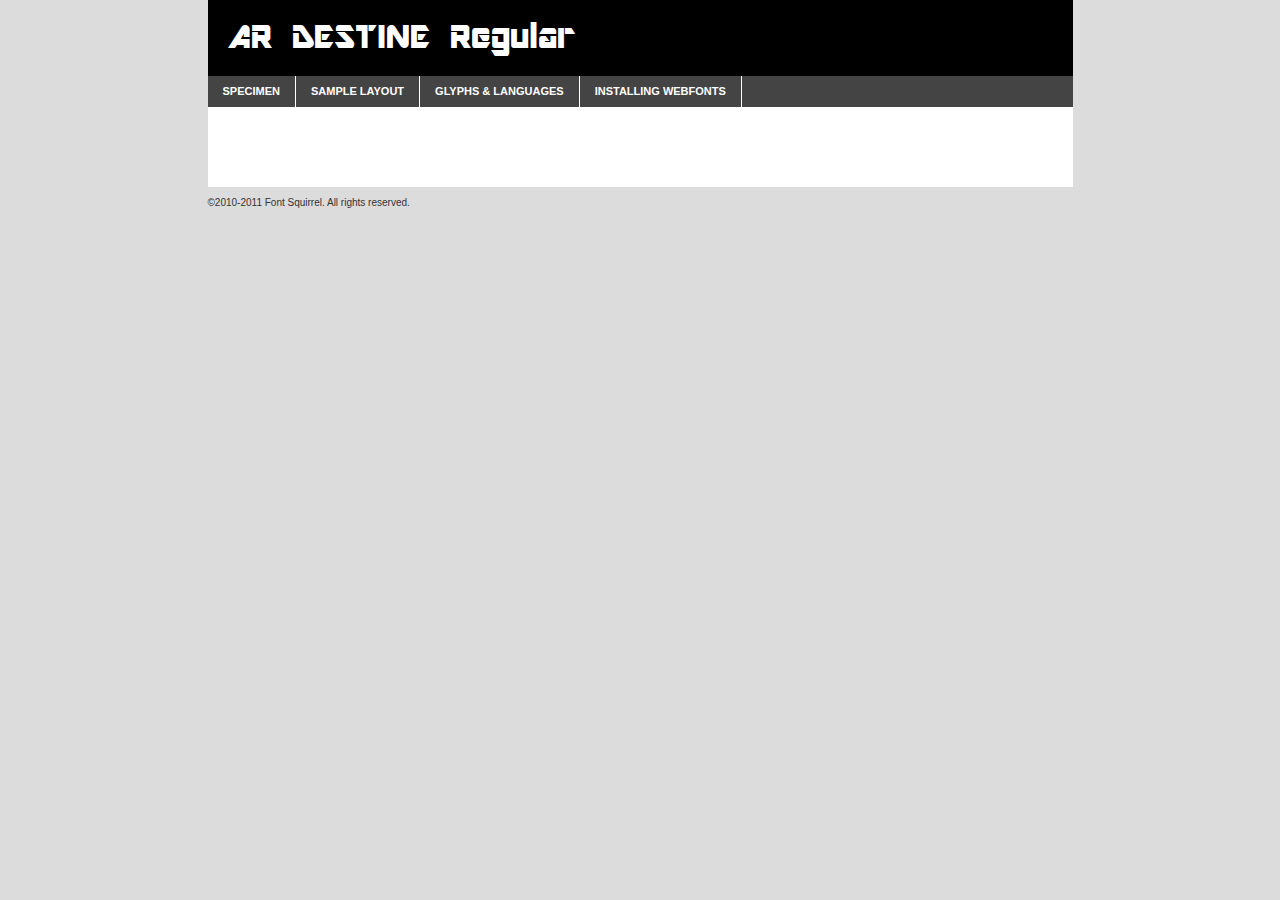
<file: sources/webfontkit-20150426-061615/ardestine-demo.html>
<!DOCTYPE html PUBLIC "-//W3C//DTD XHTML 1.0 Transitional//EN"
	"http://www.w3.org/TR/xhtml1/DTD/xhtml1-transitional.dtd">

<html xmlns="http://www.w3.org/1999/xhtml" xml:lang="en" lang="en">
<head>
	<meta http-equiv="Content-Type" content="text/html; charset=utf-8" />
	<script src="http://ajax.googleapis.com/ajax/libs/jquery/1.7.2/jquery.min.js" type="text/javascript" charset="utf-8"></script>
	<script src="specimen_files/easytabs.js" type="text/javascript" charset="utf-8"></script>
	<link rel="stylesheet" href="specimen_files/specimen_stylesheet.css" type="text/css" charset="utf-8" />
	<link rel="stylesheet" href="stylesheet.css" type="text/css" charset="utf-8" />

	<style type="text/css">
					body{
				font-family: 'ar_destineregular';
							}
		</style>

	<title>AR DESTINE Regular Specimen</title>
	
	
	<script type="text/javascript" charset="utf-8">
		$(document).ready(function() {
			$('#container').easyTabs({defaultContent:1});
		});
	</script>
</head>

<body>
<div id="container">
	<div id="header">
		AR DESTINE Regular	</div>
	<ul class="tabs">
		<li><a href="#specimen">Specimen</a></li>
		<li><a href="#layout">Sample Layout</a></li>
				<li><a href="#glyphs">Glyphs &amp; Languages</a></li>
		<li><a href="#installing">Installing Webfonts</a></li>
		
	</ul>
	
	<div id="main_content">

		
			<div id="specimen">
		
				<div class="section">
					<div class="grid12 firstcol">
						<div class="huge">AaBb</div>
					</div>
				</div>
		
				<div class="section">
					<div class="glyph_range">A&#x200B;B&#x200b;C&#x200b;D&#x200b;E&#x200b;F&#x200b;G&#x200b;H&#x200b;I&#x200b;J&#x200b;K&#x200b;L&#x200b;M&#x200b;N&#x200b;O&#x200b;P&#x200b;Q&#x200b;R&#x200b;S&#x200b;T&#x200b;U&#x200b;V&#x200b;W&#x200b;X&#x200b;Y&#x200b;Z&#x200b;a&#x200b;b&#x200b;c&#x200b;d&#x200b;e&#x200b;f&#x200b;g&#x200b;h&#x200b;i&#x200b;j&#x200b;k&#x200b;l&#x200b;m&#x200b;n&#x200b;o&#x200b;p&#x200b;q&#x200b;r&#x200b;s&#x200b;t&#x200b;u&#x200b;v&#x200b;w&#x200b;x&#x200b;y&#x200b;z&#x200b;1&#x200b;2&#x200b;3&#x200b;4&#x200b;5&#x200b;6&#x200b;7&#x200b;8&#x200b;9&#x200b;0&#x200b;&amp;&#x200b;.&#x200b;,&#x200b;?&#x200b;!&#x200b;&#64;&#x200b;(&#x200b;)&#x200b;#&#x200b;$&#x200b;%&#x200b;*&#x200b;+&#x200b;-&#x200b;=&#x200b;:&#x200b;;</div>
				</div>
				<div class="section">
					<div class="grid12 firstcol">
						<table class="sample_table">
							<tr><td>10</td><td class="size10">abcdefghijklmnopqrstuvwxyzABCDEFGHIJKLMNOPQRSTUVWXYZ0123456789abcdefghijklmnopqrstuvwxyzABCDEFGHIJKLMNOPQRSTUVWXYZ0123456789abcdefghijklmnopqrstuvwxyzABCDEFGHIJKLMNOPQRSTUVWXYZ</td></tr>
							<tr><td>11</td><td class="size11">abcdefghijklmnopqrstuvwxyzABCDEFGHIJKLMNOPQRSTUVWXYZ0123456789abcdefghijklmnopqrstuvwxyzABCDEFGHIJKLMNOPQRSTUVWXYZ0123456789abcdefghijklmnopqrstuvwxyzABCDEFGHIJKLMNOPQRSTUVWXYZ</td></tr>
							<tr><td>12</td><td class="size12">abcdefghijklmnopqrstuvwxyzABCDEFGHIJKLMNOPQRSTUVWXYZ0123456789abcdefghijklmnopqrstuvwxyzABCDEFGHIJKLMNOPQRSTUVWXYZ0123456789abcdefghijklmnopqrstuvwxyzABCDEFGHIJKLMNOPQRSTUVWXYZ</td></tr>
							<tr><td>13</td><td class="size13">abcdefghijklmnopqrstuvwxyzABCDEFGHIJKLMNOPQRSTUVWXYZ0123456789abcdefghijklmnopqrstuvwxyzABCDEFGHIJKLMNOPQRSTUVWXYZ0123456789abcdefghijklmnopqrstuvwxyzABCDEFGHIJKLMNOPQRSTUVWXYZ</td></tr>
							<tr><td>14</td><td class="size14">abcdefghijklmnopqrstuvwxyzABCDEFGHIJKLMNOPQRSTUVWXYZ0123456789abcdefghijklmnopqrstuvwxyzABCDEFGHIJKLMNOPQRSTUVWXYZ0123456789abcdefghijklmnopqrstuvwxyzABCDEFGHIJKLMNOPQRSTUVWXYZ</td></tr>
							<tr><td>16</td><td class="size16">abcdefghijklmnopqrstuvwxyzABCDEFGHIJKLMNOPQRSTUVWXYZ0123456789abcdefghijklmnopqrstuvwxyzABCDEFGHIJKLMNOPQRSTUVWXYZ</td></tr>
							<tr><td>18</td><td class="size18">abcdefghijklmnopqrstuvwxyzABCDEFGHIJKLMNOPQRSTUVWXYZ0123456789abcdefghijklmnopqrstuvwxyzABCDEFGHIJKLMNOPQRSTUVWXYZ</td></tr>
							<tr><td>20</td><td class="size20">abcdefghijklmnopqrstuvwxyzABCDEFGHIJKLMNOPQRSTUVWXYZ0123456789abcdefghijklmnopqrstuvwxyzABCDEFGHIJKLMNOPQRSTUVWXYZ</td></tr>
							<tr><td>24</td><td class="size24">abcdefghijklmnopqrstuvwxyzABCDEFGHIJKLMNOPQRSTUVWXYZ0123456789abcdefghijklmnopqrstuvwxyzABCDEFGHIJKLMNOPQRSTUVWXYZ</td></tr>
							<tr><td>30</td><td class="size30">abcdefghijklmnopqrstuvwxyzABCDEFGHIJKLMNOPQRSTUVWXYZ0123456789abcdefghijklmnopqrstuvwxyzABCDEFGHIJKLMNOPQRSTUVWXYZ</td></tr>
							<tr><td>36</td><td class="size36">abcdefghijklmnopqrstuvwxyzABCDEFGHIJKLMNOPQRSTUVWXYZ0123456789abcdefghijklmnopqrstuvwxyzABCDEFGHIJKLMNOPQRSTUVWXYZ</td></tr>
							<tr><td>48</td><td class="size48">abcdefghijklmnopqrstuvwxyzABCDEFGHIJKLMNOPQRSTUVWXYZ0123456789abcdefghijklmnopqrstuvwxyzABCDEFGHIJKLMNOPQRSTUVWXYZ</td></tr>
							<tr><td>60</td><td class="size60">abcdefghijklmnopqrstuvwxyzABCDEFGHIJKLMNOPQRSTUVWXYZ0123456789abcdefghijklmnopqrstuvwxyzABCDEFGHIJKLMNOPQRSTUVWXYZ</td></tr>
							<tr><td>72</td><td class="size72">abcdefghijklmnopqrstuvwxyzABCDEFGHIJKLMNOPQRSTUVWXYZ0123456789abcdefghijklmnopqrstuvwxyzABCDEFGHIJKLMNOPQRSTUVWXYZ</td></tr>
							<tr><td>90</td><td class="size90">abcdefghijklmnopqrstuvwxyzABCDEFGHIJKLMNOPQRSTUVWXYZ0123456789abcdefghijklmnopqrstuvwxyzABCDEFGHIJKLMNOPQRSTUVWXYZ</td></tr>
						</table>
				
					</div>
			
				</div>
		
		
		
								<div class="section" id="bodycomparison">


										<div id="xheight">
				<div class="fontbody">&#x25FC;&#x25FC;&#x25FC;&#x25FC;&#x25FC;&#x25FC;&#x25FC;&#x25FC;&#x25FC;&#x25FC;&#x25FC;&#x25FC;&#x25FC;&#x25FC;&#x25FC;&#x25FC;&#x25FC;&#x25FC;&#x25FC;&#x25FC;&#x25FC;&#x25FC;&#x25FC;&#x25FC;&#x25FC;&#x25FC;&#x25FC;&#x25FC;&#x25FC;&#x25FC;&#x25FC;&#x25FC;&#x25FC;&#x25FC;&#x25FC;&#x25FC;&#x25FC;&#x25FC;&#x25FC;&#x25FC;&#x25FC;&#x25FC;&#x25FC;&#x25FC;&#x25FC;&#x25FC;&#x25FC;&#x25FC;&#x25FC;&#x25FC;&#x25FC;&#x25FC;&#x25FC;&#x25FC;&#x25FC;&#x25FC;&#x25FC;&#x25FC;&#x25FC;&#x25FC;&#x25FC;&#x25FC;&#x25FC;&#x25FC;&#x25FC;&#x25FC;&#x25FC;&#x25FC;&#x25FC;&#x25FC;&#x25FC;&#x25FC;&#x25FC;&#x25FC;&#x25FC;&#x25FC;&#x25FC;&#x25FC;&#x25FC;&#x25FC;&#x25FC;&#x25FC;&#x25FC;&#x25FC;&#x25FC;&#x25FC;&#x25FC;&#x25FC;&#x25FC;&#x25FC;&#x25FC;&#x25FC;&#x25FC;&#x25FC;&#x25FC;&#x25FC;&#x25FC;&#x25FC;&#x25FC;body</div><div class="arialbody">body</div><div class="verdanabody">body</div><div class="georgiabody">body</div></div>
										<div class="fontbody" style="z-index:1">
											body<span>AR DESTINE Regular</span>
										</div>
										<div class="arialbody" style="z-index:1">
											body<span>Arial</span>
										</div>
										<div class="verdanabody" style="z-index:1">
											body<span>Verdana</span>
										</div>
										<div class="georgiabody" style="z-index:1">
											body<span>Georgia</span>
										</div>



								</div>
		
		
				<div class="section psample psample_row1" id="">
					
					<div class="grid2 firstcol">
						<p class="size10"><span>10.</span>Aenean lacinia bibendum nulla sed consectetur. Fusce dapibus, tellus ac cursus commodo, tortor mauris condimentum nibh, ut fermentum massa justo sit amet risus. Nullam id dolor id nibh ultricies vehicula ut id elit. Cum sociis natoque penatibus et magnis dis parturient montes, nascetur ridiculus mus. Nulla vitae elit libero, a pharetra augue.</p>
			
					</div>
					<div class="grid3">
						<p class="size11"><span>11.</span>Aenean lacinia bibendum nulla sed consectetur. Fusce dapibus, tellus ac cursus commodo, tortor mauris condimentum nibh, ut fermentum massa justo sit amet risus. Nullam id dolor id nibh ultricies vehicula ut id elit. Cum sociis natoque penatibus et magnis dis parturient montes, nascetur ridiculus mus. Nulla vitae elit libero, a pharetra augue.</p>
			
					</div>
					<div class="grid3">
						<p class="size12"><span>12.</span>Aenean lacinia bibendum nulla sed consectetur. Fusce dapibus, tellus ac cursus commodo, tortor mauris condimentum nibh, ut fermentum massa justo sit amet risus. Nullam id dolor id nibh ultricies vehicula ut id elit. Cum sociis natoque penatibus et magnis dis parturient montes, nascetur ridiculus mus. Nulla vitae elit libero, a pharetra augue.</p>
			
					</div>
					<div class="grid4">
						<p class="size13"><span>13.</span>Aenean lacinia bibendum nulla sed consectetur. Fusce dapibus, tellus ac cursus commodo, tortor mauris condimentum nibh, ut fermentum massa justo sit amet risus. Nullam id dolor id nibh ultricies vehicula ut id elit. Cum sociis natoque penatibus et magnis dis parturient montes, nascetur ridiculus mus. Nulla vitae elit libero, a pharetra augue.</p>
			
					</div>
					<div class="white_blend"></div>
					
				</div>
				<div class="section psample psample_row2" id="">
					<div class="grid3 firstcol">
						<p class="size14"><span>14.</span>Aenean lacinia bibendum nulla sed consectetur. Fusce dapibus, tellus ac cursus commodo, tortor mauris condimentum nibh, ut fermentum massa justo sit amet risus. Nullam id dolor id nibh ultricies vehicula ut id elit. Cum sociis natoque penatibus et magnis dis parturient montes, nascetur ridiculus mus. Nulla vitae elit libero, a pharetra augue.</p>
			
					</div>
					<div class="grid4">
						<p class="size16"><span>16.</span>Aenean lacinia bibendum nulla sed consectetur. Fusce dapibus, tellus ac cursus commodo, tortor mauris condimentum nibh, ut fermentum massa justo sit amet risus. Nullam id dolor id nibh ultricies vehicula ut id elit. Cum sociis natoque penatibus et magnis dis parturient montes, nascetur ridiculus mus. Nulla vitae elit libero, a pharetra augue.</p>
			
					</div>
					<div class="grid5">
						<p class="size18"><span>18.</span>Aenean lacinia bibendum nulla sed consectetur. Fusce dapibus, tellus ac cursus commodo, tortor mauris condimentum nibh, ut fermentum massa justo sit amet risus. Nullam id dolor id nibh ultricies vehicula ut id elit. Cum sociis natoque penatibus et magnis dis parturient montes, nascetur ridiculus mus. Nulla vitae elit libero, a pharetra augue.</p>
			
					</div>

					<div class="white_blend"></div>

				</div>
				
				<div class="section psample psample_row3" id="">
					<div class="grid5 firstcol">
						<p class="size20"><span>20.</span>Aenean lacinia bibendum nulla sed consectetur. Fusce dapibus, tellus ac cursus commodo, tortor mauris condimentum nibh, ut fermentum massa justo sit amet risus. Nullam id dolor id nibh ultricies vehicula ut id elit. Cum sociis natoque penatibus et magnis dis parturient montes, nascetur ridiculus mus. Nulla vitae elit libero, a pharetra augue.</p>
					</div>
					<div class="grid7">
						<p class="size24"><span>24.</span>Aenean lacinia bibendum nulla sed consectetur. Fusce dapibus, tellus ac cursus commodo, tortor mauris condimentum nibh, ut fermentum massa justo sit amet risus. Nullam id dolor id nibh ultricies vehicula ut id elit. Cum sociis natoque penatibus et magnis dis parturient montes, nascetur ridiculus mus. Nulla vitae elit libero, a pharetra augue.</p>
					</div>
					
					<div class="white_blend"></div>
					
				</div>
				
				<div class="section psample psample_row4" id="">
					<div class="grid12 firstcol">
						<p class="size30"><span>30.</span>Aenean lacinia bibendum nulla sed consectetur. Fusce dapibus, tellus ac cursus commodo, tortor mauris condimentum nibh, ut fermentum massa justo sit amet risus. Nullam id dolor id nibh ultricies vehicula ut id elit. Cum sociis natoque penatibus et magnis dis parturient montes, nascetur ridiculus mus. Nulla vitae elit libero, a pharetra augue.</p>
					</div>
					<div class="white_blend"></div>
					
				</div>
				
				
				
				<div class="section psample psample_row1 fullreverse">
					<div class="grid2 firstcol">
						<p class="size10"><span>10.</span>Aenean lacinia bibendum nulla sed consectetur. Fusce dapibus, tellus ac cursus commodo, tortor mauris condimentum nibh, ut fermentum massa justo sit amet risus. Nullam id dolor id nibh ultricies vehicula ut id elit. Cum sociis natoque penatibus et magnis dis parturient montes, nascetur ridiculus mus. Nulla vitae elit libero, a pharetra augue.</p>
			
					</div>
					<div class="grid3">
						<p class="size11"><span>11.</span>Aenean lacinia bibendum nulla sed consectetur. Fusce dapibus, tellus ac cursus commodo, tortor mauris condimentum nibh, ut fermentum massa justo sit amet risus. Nullam id dolor id nibh ultricies vehicula ut id elit. Cum sociis natoque penatibus et magnis dis parturient montes, nascetur ridiculus mus. Nulla vitae elit libero, a pharetra augue.</p>
			
					</div>
					<div class="grid3">
						<p class="size12"><span>12.</span>Aenean lacinia bibendum nulla sed consectetur. Fusce dapibus, tellus ac cursus commodo, tortor mauris condimentum nibh, ut fermentum massa justo sit amet risus. Nullam id dolor id nibh ultricies vehicula ut id elit. Cum sociis natoque penatibus et magnis dis parturient montes, nascetur ridiculus mus. Nulla vitae elit libero, a pharetra augue.</p>
			
					</div>
					<div class="grid4">
						<p class="size13"><span>13.</span>Aenean lacinia bibendum nulla sed consectetur. Fusce dapibus, tellus ac cursus commodo, tortor mauris condimentum nibh, ut fermentum massa justo sit amet risus. Nullam id dolor id nibh ultricies vehicula ut id elit. Cum sociis natoque penatibus et magnis dis parturient montes, nascetur ridiculus mus. Nulla vitae elit libero, a pharetra augue.</p>
			
					</div>
					<div class="black_blend"></div>
					
				</div>
				
				<div class="section psample psample_row2 fullreverse">
					<div class="grid3 firstcol">
						<p class="size14"><span>14.</span>Aenean lacinia bibendum nulla sed consectetur. Fusce dapibus, tellus ac cursus commodo, tortor mauris condimentum nibh, ut fermentum massa justo sit amet risus. Nullam id dolor id nibh ultricies vehicula ut id elit. Cum sociis natoque penatibus et magnis dis parturient montes, nascetur ridiculus mus. Nulla vitae elit libero, a pharetra augue.</p>
			
					</div>
					<div class="grid4">
						<p class="size16"><span>16.</span>Aenean lacinia bibendum nulla sed consectetur. Fusce dapibus, tellus ac cursus commodo, tortor mauris condimentum nibh, ut fermentum massa justo sit amet risus. Nullam id dolor id nibh ultricies vehicula ut id elit. Cum sociis natoque penatibus et magnis dis parturient montes, nascetur ridiculus mus. Nulla vitae elit libero, a pharetra augue.</p>
			
					</div>
					<div class="grid5">
						<p class="size18"><span>18.</span>Aenean lacinia bibendum nulla sed consectetur. Fusce dapibus, tellus ac cursus commodo, tortor mauris condimentum nibh, ut fermentum massa justo sit amet risus. Nullam id dolor id nibh ultricies vehicula ut id elit. Cum sociis natoque penatibus et magnis dis parturient montes, nascetur ridiculus mus. Nulla vitae elit libero, a pharetra augue.</p>
			
					</div>
					<div class="black_blend"></div>

				</div>
				
				<div class="section psample fullreverse psample_row3" id="">
					<div class="grid5 firstcol">
						<p class="size20"><span>20.</span>Aenean lacinia bibendum nulla sed consectetur. Fusce dapibus, tellus ac cursus commodo, tortor mauris condimentum nibh, ut fermentum massa justo sit amet risus. Nullam id dolor id nibh ultricies vehicula ut id elit. Cum sociis natoque penatibus et magnis dis parturient montes, nascetur ridiculus mus. Nulla vitae elit libero, a pharetra augue.</p>
					</div>
					<div class="grid7">
						<p class="size24"><span>24.</span>Aenean lacinia bibendum nulla sed consectetur. Fusce dapibus, tellus ac cursus commodo, tortor mauris condimentum nibh, ut fermentum massa justo sit amet risus. Nullam id dolor id nibh ultricies vehicula ut id elit. Cum sociis natoque penatibus et magnis dis parturient montes, nascetur ridiculus mus. Nulla vitae elit libero, a pharetra augue.</p>
					</div>
					
					<div class="black_blend"></div>
					
				</div>
				
				<div class="section psample fullreverse psample_row4" id="" style="border-bottom: 20px #000 solid;">
					<div class="grid12 firstcol">
						<p class="size30"><span>30.</span>Aenean lacinia bibendum nulla sed consectetur. Fusce dapibus, tellus ac cursus commodo, tortor mauris condimentum nibh, ut fermentum massa justo sit amet risus. Nullam id dolor id nibh ultricies vehicula ut id elit. Cum sociis natoque penatibus et magnis dis parturient montes, nascetur ridiculus mus. Nulla vitae elit libero, a pharetra augue.</p>
					</div>
					<div class="black_blend"></div>
					
				</div>
				
				
				
				
			</div>
			
			<div id="layout">
				
				<div class="section">
					
					<div class="grid12 firstcol">
						<h1>Lorem Ipsum Dolor</h1>
						<h2>Etiam porta sem malesuada magna mollis euismod</h2>
						
						<p class="byline">By <a href="#link">Aenean Lacinia</a></p>
					</div>
				</div>
				<div class="section">
					<div class="grid8 firstcol">
						<p class="large">Donec sed odio dui. Morbi leo risus, porta ac consectetur ac, vestibulum at eros. Fusce dapibus, tellus ac cursus commodo, tortor mauris condimentum nibh, ut fermentum massa justo sit amet risus. </p>

						
						<h3>Pellentesque ornare sem</h3>

						<p>Maecenas sed diam eget risus varius blandit sit amet non magna. Maecenas faucibus mollis interdum. Donec ullamcorper nulla non metus auctor fringilla. Nullam id dolor id nibh ultricies vehicula ut id elit. Nullam id dolor id nibh ultricies vehicula ut id elit. </p>

						<p>Aenean eu leo quam. Pellentesque ornare sem lacinia quam venenatis vestibulum. Lorem ipsum dolor sit amet, consectetur adipiscing elit. Cum sociis natoque penatibus et magnis dis parturient montes, nascetur ridiculus mus. </p>

						<p>Nulla vitae elit libero, a pharetra augue. Praesent commodo cursus magna, vel scelerisque nisl consectetur et. Aenean lacinia bibendum nulla sed consectetur. </p>

						<p>Nullam quis risus eget urna mollis ornare vel eu leo. Nullam quis risus eget urna mollis ornare vel eu leo. Maecenas sed diam eget risus varius blandit sit amet non magna. Donec ullamcorper nulla non metus auctor fringilla. </p>

						<h3>Cras mattis consectetur</h3>

						<p>Aenean eu leo quam. Pellentesque ornare sem lacinia quam venenatis vestibulum. Aenean lacinia bibendum nulla sed consectetur. Integer posuere erat a ante venenatis dapibus posuere velit aliquet. Cras mattis consectetur purus sit amet fermentum. </p>

						<p>Nullam id dolor id nibh ultricies vehicula ut id elit. Nullam quis risus eget urna mollis ornare vel eu leo. Cras mattis consectetur purus sit amet fermentum.</p>
					</div>
					
					<div class="grid4 sidebar">
						
						<div class="box reverse">
							<p class="last">Nullam quis risus eget urna mollis ornare vel eu leo. Donec ullamcorper nulla non metus auctor fringilla. Cras mattis consectetur purus sit amet fermentum. Sed posuere consectetur est at lobortis. Lorem ipsum dolor sit amet, consectetur adipiscing elit. </p>
						</div>
						
						<p class="caption">Maecenas sed diam eget risus varius.</p>

						<p>Vestibulum id ligula porta felis euismod semper. Integer posuere erat a ante venenatis dapibus posuere velit aliquet. Vestibulum id ligula porta felis euismod semper. Sed posuere consectetur est at lobortis. Maecenas sed diam eget risus varius blandit sit amet non magna. Fusce dapibus, tellus ac cursus commodo, tortor mauris condimentum nibh, ut fermentum massa justo sit amet risus. </p>

					

						<p>Duis mollis, est non commodo luctus, nisi erat porttitor ligula, eget lacinia odio sem nec elit. Aenean lacinia bibendum nulla sed consectetur. Vivamus sagittis lacus vel augue laoreet rutrum faucibus dolor auctor. Aenean lacinia bibendum nulla sed consectetur. Nullam quis risus eget urna mollis ornare vel eu leo. </p>

						<p>Praesent commodo cursus magna, vel scelerisque nisl consectetur et. Donec ullamcorper nulla non metus auctor fringilla. Maecenas faucibus mollis interdum. Fusce dapibus, tellus ac cursus commodo, tortor mauris condimentum nibh, ut fermentum massa justo sit amet risus. </p>

					</div>
				</div>
				
			</div>


			



		<div id="glyphs">
			<div class="section">
				<div class="grid12 firstcol">
			
				<h1>Language Support</h1>
				<p>The subset of AR DESTINE Regular in this kit supports the following languages:<br />
			
					Albanian, Basque, Breton, Chamorro, Danish, Dutch, English, Faroese, Finnish, French, Frisian, Galician, German, Icelandic, Italian, Malagasy, Norwegian, Portuguese, Spanish, Swedish				</p>
				<h1>Glyph Chart</h1>
				<p>The subset of AR DESTINE Regular in this kit includes all the glyphs listed below. Unicode entities are included above each glyph to help you insert individual characters into your layout.</p>
				<div id="glyph_chart">
			
																				 <div><p>&amp;#32;</p>&#32;</div>
																				 <div><p>&amp;#33;</p>&#33;</div>
																				 <div><p>&amp;#34;</p>&#34;</div>
																				 <div><p>&amp;#35;</p>&#35;</div>
																				 <div><p>&amp;#36;</p>&#36;</div>
																				 <div><p>&amp;#37;</p>&#37;</div>
																				 <div><p>&amp;#38;</p>&#38;</div>
																				 <div><p>&amp;#39;</p>&#39;</div>
																				 <div><p>&amp;#40;</p>&#40;</div>
																				 <div><p>&amp;#41;</p>&#41;</div>
																				 <div><p>&amp;#42;</p>&#42;</div>
																				 <div><p>&amp;#43;</p>&#43;</div>
																				 <div><p>&amp;#44;</p>&#44;</div>
																				 <div><p>&amp;#45;</p>&#45;</div>
																				 <div><p>&amp;#46;</p>&#46;</div>
																				 <div><p>&amp;#47;</p>&#47;</div>
																				 <div><p>&amp;#48;</p>&#48;</div>
																				 <div><p>&amp;#49;</p>&#49;</div>
																				 <div><p>&amp;#50;</p>&#50;</div>
																				 <div><p>&amp;#51;</p>&#51;</div>
																				 <div><p>&amp;#52;</p>&#52;</div>
																				 <div><p>&amp;#53;</p>&#53;</div>
																				 <div><p>&amp;#54;</p>&#54;</div>
																				 <div><p>&amp;#55;</p>&#55;</div>
																				 <div><p>&amp;#56;</p>&#56;</div>
																				 <div><p>&amp;#57;</p>&#57;</div>
																				 <div><p>&amp;#58;</p>&#58;</div>
																				 <div><p>&amp;#59;</p>&#59;</div>
																				 <div><p>&amp;#60;</p>&#60;</div>
																				 <div><p>&amp;#61;</p>&#61;</div>
																				 <div><p>&amp;#62;</p>&#62;</div>
																				 <div><p>&amp;#63;</p>&#63;</div>
																				 <div><p>&amp;#64;</p>&#64;</div>
																				 <div><p>&amp;#65;</p>&#65;</div>
																				 <div><p>&amp;#66;</p>&#66;</div>
																				 <div><p>&amp;#67;</p>&#67;</div>
																				 <div><p>&amp;#68;</p>&#68;</div>
																				 <div><p>&amp;#69;</p>&#69;</div>
																				 <div><p>&amp;#70;</p>&#70;</div>
																				 <div><p>&amp;#71;</p>&#71;</div>
																				 <div><p>&amp;#72;</p>&#72;</div>
																				 <div><p>&amp;#73;</p>&#73;</div>
																				 <div><p>&amp;#74;</p>&#74;</div>
																				 <div><p>&amp;#75;</p>&#75;</div>
																				 <div><p>&amp;#76;</p>&#76;</div>
																				 <div><p>&amp;#77;</p>&#77;</div>
																				 <div><p>&amp;#78;</p>&#78;</div>
																				 <div><p>&amp;#79;</p>&#79;</div>
																				 <div><p>&amp;#80;</p>&#80;</div>
																				 <div><p>&amp;#81;</p>&#81;</div>
																				 <div><p>&amp;#82;</p>&#82;</div>
																				 <div><p>&amp;#83;</p>&#83;</div>
																				 <div><p>&amp;#84;</p>&#84;</div>
																				 <div><p>&amp;#85;</p>&#85;</div>
																				 <div><p>&amp;#86;</p>&#86;</div>
																				 <div><p>&amp;#87;</p>&#87;</div>
																				 <div><p>&amp;#88;</p>&#88;</div>
																				 <div><p>&amp;#89;</p>&#89;</div>
																				 <div><p>&amp;#90;</p>&#90;</div>
																				 <div><p>&amp;#91;</p>&#91;</div>
																				 <div><p>&amp;#92;</p>&#92;</div>
																				 <div><p>&amp;#93;</p>&#93;</div>
																				 <div><p>&amp;#94;</p>&#94;</div>
																				 <div><p>&amp;#95;</p>&#95;</div>
																				 <div><p>&amp;#96;</p>&#96;</div>
																				 <div><p>&amp;#97;</p>&#97;</div>
																				 <div><p>&amp;#98;</p>&#98;</div>
																				 <div><p>&amp;#99;</p>&#99;</div>
																				 <div><p>&amp;#100;</p>&#100;</div>
																				 <div><p>&amp;#101;</p>&#101;</div>
																				 <div><p>&amp;#102;</p>&#102;</div>
																				 <div><p>&amp;#103;</p>&#103;</div>
																				 <div><p>&amp;#104;</p>&#104;</div>
																				 <div><p>&amp;#105;</p>&#105;</div>
																				 <div><p>&amp;#106;</p>&#106;</div>
																				 <div><p>&amp;#107;</p>&#107;</div>
																				 <div><p>&amp;#108;</p>&#108;</div>
																				 <div><p>&amp;#109;</p>&#109;</div>
																				 <div><p>&amp;#110;</p>&#110;</div>
																				 <div><p>&amp;#111;</p>&#111;</div>
																				 <div><p>&amp;#112;</p>&#112;</div>
																				 <div><p>&amp;#113;</p>&#113;</div>
																				 <div><p>&amp;#114;</p>&#114;</div>
																				 <div><p>&amp;#115;</p>&#115;</div>
																				 <div><p>&amp;#116;</p>&#116;</div>
																				 <div><p>&amp;#117;</p>&#117;</div>
																				 <div><p>&amp;#118;</p>&#118;</div>
																				 <div><p>&amp;#119;</p>&#119;</div>
																				 <div><p>&amp;#120;</p>&#120;</div>
																				 <div><p>&amp;#121;</p>&#121;</div>
																				 <div><p>&amp;#122;</p>&#122;</div>
																				 <div><p>&amp;#123;</p>&#123;</div>
																				 <div><p>&amp;#124;</p>&#124;</div>
																				 <div><p>&amp;#125;</p>&#125;</div>
																				 <div><p>&amp;#126;</p>&#126;</div>
																				 <div><p>&amp;#160;</p>&#160;</div>
																				 <div><p>&amp;#161;</p>&#161;</div>
																				 <div><p>&amp;#162;</p>&#162;</div>
																				 <div><p>&amp;#163;</p>&#163;</div>
																				 <div><p>&amp;#164;</p>&#164;</div>
																				 <div><p>&amp;#165;</p>&#165;</div>
																				 <div><p>&amp;#166;</p>&#166;</div>
																				 <div><p>&amp;#167;</p>&#167;</div>
																				 <div><p>&amp;#168;</p>&#168;</div>
																				 <div><p>&amp;#169;</p>&#169;</div>
																				 <div><p>&amp;#170;</p>&#170;</div>
																				 <div><p>&amp;#171;</p>&#171;</div>
																				 <div><p>&amp;#172;</p>&#172;</div>
																				 <div><p>&amp;#173;</p>&#173;</div>
																				 <div><p>&amp;#174;</p>&#174;</div>
																				 <div><p>&amp;#175;</p>&#175;</div>
																				 <div><p>&amp;#176;</p>&#176;</div>
																				 <div><p>&amp;#177;</p>&#177;</div>
																				 <div><p>&amp;#178;</p>&#178;</div>
																				 <div><p>&amp;#179;</p>&#179;</div>
																				 <div><p>&amp;#180;</p>&#180;</div>
																				 <div><p>&amp;#181;</p>&#181;</div>
																				 <div><p>&amp;#182;</p>&#182;</div>
																				 <div><p>&amp;#183;</p>&#183;</div>
																				 <div><p>&amp;#184;</p>&#184;</div>
																				 <div><p>&amp;#185;</p>&#185;</div>
																				 <div><p>&amp;#186;</p>&#186;</div>
																				 <div><p>&amp;#187;</p>&#187;</div>
																				 <div><p>&amp;#188;</p>&#188;</div>
																				 <div><p>&amp;#189;</p>&#189;</div>
																				 <div><p>&amp;#190;</p>&#190;</div>
																				 <div><p>&amp;#191;</p>&#191;</div>
																				 <div><p>&amp;#192;</p>&#192;</div>
																				 <div><p>&amp;#193;</p>&#193;</div>
																				 <div><p>&amp;#194;</p>&#194;</div>
																				 <div><p>&amp;#195;</p>&#195;</div>
																				 <div><p>&amp;#196;</p>&#196;</div>
																				 <div><p>&amp;#197;</p>&#197;</div>
																				 <div><p>&amp;#198;</p>&#198;</div>
																				 <div><p>&amp;#199;</p>&#199;</div>
																				 <div><p>&amp;#200;</p>&#200;</div>
																				 <div><p>&amp;#201;</p>&#201;</div>
																				 <div><p>&amp;#202;</p>&#202;</div>
																				 <div><p>&amp;#203;</p>&#203;</div>
																				 <div><p>&amp;#204;</p>&#204;</div>
																				 <div><p>&amp;#205;</p>&#205;</div>
																				 <div><p>&amp;#206;</p>&#206;</div>
																				 <div><p>&amp;#207;</p>&#207;</div>
																				 <div><p>&amp;#208;</p>&#208;</div>
																				 <div><p>&amp;#209;</p>&#209;</div>
																				 <div><p>&amp;#210;</p>&#210;</div>
																				 <div><p>&amp;#211;</p>&#211;</div>
																				 <div><p>&amp;#212;</p>&#212;</div>
																				 <div><p>&amp;#213;</p>&#213;</div>
																				 <div><p>&amp;#214;</p>&#214;</div>
																				 <div><p>&amp;#215;</p>&#215;</div>
																				 <div><p>&amp;#216;</p>&#216;</div>
																				 <div><p>&amp;#217;</p>&#217;</div>
																				 <div><p>&amp;#218;</p>&#218;</div>
																				 <div><p>&amp;#219;</p>&#219;</div>
																				 <div><p>&amp;#220;</p>&#220;</div>
																				 <div><p>&amp;#221;</p>&#221;</div>
																				 <div><p>&amp;#222;</p>&#222;</div>
																				 <div><p>&amp;#223;</p>&#223;</div>
																				 <div><p>&amp;#224;</p>&#224;</div>
																				 <div><p>&amp;#225;</p>&#225;</div>
																				 <div><p>&amp;#226;</p>&#226;</div>
																				 <div><p>&amp;#227;</p>&#227;</div>
																				 <div><p>&amp;#228;</p>&#228;</div>
																				 <div><p>&amp;#229;</p>&#229;</div>
																				 <div><p>&amp;#230;</p>&#230;</div>
																				 <div><p>&amp;#231;</p>&#231;</div>
																				 <div><p>&amp;#232;</p>&#232;</div>
																				 <div><p>&amp;#233;</p>&#233;</div>
																				 <div><p>&amp;#234;</p>&#234;</div>
																				 <div><p>&amp;#235;</p>&#235;</div>
																				 <div><p>&amp;#236;</p>&#236;</div>
																				 <div><p>&amp;#237;</p>&#237;</div>
																				 <div><p>&amp;#238;</p>&#238;</div>
																				 <div><p>&amp;#239;</p>&#239;</div>
																				 <div><p>&amp;#240;</p>&#240;</div>
																				 <div><p>&amp;#241;</p>&#241;</div>
																				 <div><p>&amp;#242;</p>&#242;</div>
																				 <div><p>&amp;#243;</p>&#243;</div>
																				 <div><p>&amp;#244;</p>&#244;</div>
																				 <div><p>&amp;#245;</p>&#245;</div>
																				 <div><p>&amp;#246;</p>&#246;</div>
																				 <div><p>&amp;#247;</p>&#247;</div>
																				 <div><p>&amp;#248;</p>&#248;</div>
																				 <div><p>&amp;#249;</p>&#249;</div>
																				 <div><p>&amp;#250;</p>&#250;</div>
																				 <div><p>&amp;#251;</p>&#251;</div>
																				 <div><p>&amp;#252;</p>&#252;</div>
																				 <div><p>&amp;#253;</p>&#253;</div>
																				 <div><p>&amp;#254;</p>&#254;</div>
																				 <div><p>&amp;#255;</p>&#255;</div>
																				 <div><p>&amp;#338;</p>&#338;</div>
																				 <div><p>&amp;#339;</p>&#339;</div>
																				 <div><p>&amp;#376;</p>&#376;</div>
																				 <div><p>&amp;#710;</p>&#710;</div>
																				 <div><p>&amp;#732;</p>&#732;</div>
																				 <div><p>&amp;#8192;</p>&#8192;</div>
																				 <div><p>&amp;#8193;</p>&#8193;</div>
																				 <div><p>&amp;#8194;</p>&#8194;</div>
																				 <div><p>&amp;#8195;</p>&#8195;</div>
																				 <div><p>&amp;#8196;</p>&#8196;</div>
																				 <div><p>&amp;#8197;</p>&#8197;</div>
																				 <div><p>&amp;#8198;</p>&#8198;</div>
																				 <div><p>&amp;#8199;</p>&#8199;</div>
																				 <div><p>&amp;#8200;</p>&#8200;</div>
																				 <div><p>&amp;#8201;</p>&#8201;</div>
																				 <div><p>&amp;#8202;</p>&#8202;</div>
																				 <div><p>&amp;#8208;</p>&#8208;</div>
																				 <div><p>&amp;#8209;</p>&#8209;</div>
																				 <div><p>&amp;#8210;</p>&#8210;</div>
																				 <div><p>&amp;#8211;</p>&#8211;</div>
																				 <div><p>&amp;#8212;</p>&#8212;</div>
																				 <div><p>&amp;#8216;</p>&#8216;</div>
																				 <div><p>&amp;#8217;</p>&#8217;</div>
																				 <div><p>&amp;#8218;</p>&#8218;</div>
																				 <div><p>&amp;#8220;</p>&#8220;</div>
																				 <div><p>&amp;#8221;</p>&#8221;</div>
																				 <div><p>&amp;#8222;</p>&#8222;</div>
																				 <div><p>&amp;#8226;</p>&#8226;</div>
																				 <div><p>&amp;#8230;</p>&#8230;</div>
																				 <div><p>&amp;#8239;</p>&#8239;</div>
																				 <div><p>&amp;#8249;</p>&#8249;</div>
																				 <div><p>&amp;#8250;</p>&#8250;</div>
																				 <div><p>&amp;#8287;</p>&#8287;</div>
																				 <div><p>&amp;#8364;</p>&#8364;</div>
																				 <div><p>&amp;#8482;</p>&#8482;</div>
																				 <div><p>&amp;#9724;</p>&#9724;</div>
																																																</div>	
				</div>
		
		
			</div>
		</div>
		
		
		<div id="specs">
			
		</div>
	
		<div id="installing">
			<div class="section">
				<div class="grid7 firstcol">
					<h1>Installing Webfonts</h1>
					
					<p>Webfonts are supported by all major browser platforms but not all in the same way. There are currently four different font formats that must be included in order to target all browsers. This includes TTF, WOFF, EOT and SVG.</p>
					
					<h2>1. Upload your webfonts</h2>
					<p>You must upload your webfont kit to your website. They should be in or near the same directory as your CSS files.</p>
					
					<h2>2. Include the webfont stylesheet</h2>
					<p>A special CSS @font-face declaration helps the various browsers select the appropriate font it needs without causing you a bunch of headaches. Learn more about this syntax by reading the <a href="http://www.fontspring.com/blog/further-hardening-of-the-bulletproof-syntax">Fontspring blog post</a> about it. The code for it is as follows:</p>


<code>
@font-face{ 
	font-family: 'MyWebFont';
	src: url('WebFont.eot');
	src: url('WebFont.eot?#iefix') format('embedded-opentype'),
	     url('WebFont.woff') format('woff'),
	     url('WebFont.ttf') format('truetype'),
	     url('WebFont.svg#webfont') format('svg');
}
</code>

	<p>We've already gone ahead and generated the code for you. All you have to do is link to the stylesheet in your HTML, like this:</p>
	<code>&lt;link rel=&quot;stylesheet&quot; href=&quot;stylesheet.css&quot; type=&quot;text/css&quot; charset=&quot;utf-8&quot; /&gt;</code>

					<h2>3. Modify your own stylesheet</h2>
					<p>To take advantage of your new fonts, you must tell your stylesheet to use them. Look at the original @font-face declaration above and find the property called "font-family." The name linked there will be what you use to reference the font. Prepend that webfont name to the font stack in the "font-family" property, inside the selector you want to change. For example:</p>
<code>p { font-family: 'WebFont', Arial, sans-serif; }</code>

<h2>4. Test</h2>
<p>Getting webfonts to work cross-browser <em>can</em> be tricky. Use the information in the sidebar to help you if you find that fonts aren't loading in a particular browser.</p>
				</div>
				
				<div class="grid5 sidebar">
					<div class="box">
						<h2>Troubleshooting<br />Font-Face Problems</h2>
						<p>Having trouble getting your webfonts to load in your new website? Here are some tips to sort out what might be the problem.</p>

						<h3>Fonts not showing in any browser</h3>

						<p>This sounds like you need to work on the plumbing. You either did not upload the fonts to the correct directory, or you did not link the fonts properly in the CSS. If you've confirmed that all this is correct and you still have a problem, take a look at your .htaccess file and see if requests are getting intercepted.</p>

						<h3>Fonts not loading in iPhone or iPad</h3>

						<p>The most common problem here is that you are serving the fonts from an IIS server. IIS refuses to serve files that have unknown MIME types. If that is the case, you must set the MIME type for SVG to "image/svg+xml" in the server settings. Follow these instructions from Microsoft if you need help.</p>

						<h3>Fonts not loading in Firefox</h3>

						<p>The primary reason for this failure? You are still using a version Firefox older than 3.5. So upgrade already! If that isn't it, then you are very likely serving fonts from a different domain. Firefox requires that all font assets be served from the same domain. Lastly it is possible that you need to add WOFF to your list of MIME types (if you are serving via IIS.)</p>

						<h3>Fonts not loading in IE</h3>

						<p>Are you looking at Internet Explorer on an actual Windows machine or are you cheating by using a service like Adobe BrowserLab? Many of these screenshot services do not render @font-face for IE. Best to test it on a real machine.</p>

						<h3>Fonts not loading in IE9</h3>

						<p>IE9, like Firefox, requires that fonts be served from the same domain as the website. Make sure that is the case.</p>
					</div>
				</div>
			</div>
			
		</div>
	
	</div>
	<div id="footer">
		<p>&copy;2010-2011 Font Squirrel. All rights reserved.</p>
	</div>
</div>
</body>
</html>
</file>
<file: sources/webfontkit-20150426-061615/stylesheet.css>
/* Generated by Font Squirrel (http://www.fontsquirrel.com) on April 26, 2015 */



@font-face {
    font-family: 'ar_destineregular';
    src: url('ardestine-webfont.eot');
    src: url('ardestine-webfont.eot?#iefix') format('embedded-opentype'),
         url('ardestine-webfont.woff2') format('woff2'),
         url('ardestine-webfont.woff') format('woff'),
         url('ardestine-webfont.ttf') format('truetype'),
         url('ardestine-webfont.svg#ar_destineregular') format('svg');
    font-weight: normal;
    font-style: normal;

}
</file>
<file: sources/webfontkit-20150426-061615/specimen_files/specimen_stylesheet.css>
@import url('grid_12-825-55-15.css');

/*  
	CSS Reset by Eric Meyer - Released under Public Domain
    http://meyerweb.com/eric/tools/css/reset/
*/
html, body, div, span, applet, object, iframe,
h1, h2, h3, h4, h5, h6, p, blockquote, pre,
a, abbr, acronym, address, big, cite, code,
del, dfn, em, font, img, ins, kbd, q, s, samp,
small, strike, strong, sub, sup, tt, var,
b, u, i, center, dl, dt, dd, ol, ul, li,
fieldset, form, label, legend, table, 
caption, tbody, tfoot, thead, tr, th, td 
                  {margin: 0;padding: 0;border: 0;outline: 0;
                  font-size: 100%;vertical-align: baseline;
                  background: transparent;}
body              {line-height: 1;}
ol, ul            {list-style: none;}
blockquote, q     {quotes: none;}
blockquote:before, blockquote:after,
q:before, q:after {content: '';	content: none;}
:focus            {outline: 0;}
ins               {text-decoration: none;}
del               {text-decoration: line-through;}
table             {border-collapse: collapse;border-spacing: 0;}




body {
	color: #000;
	background-color: #dcdcdc;
}

a {
	text-decoration: none;
	color: #1883ba;
}

h1{
	font-size: 32px;
	font-weight: normal;
	font-style: normal;
	margin-bottom: 18px;
}

h2{
	font-size: 18px;
}

#container {
	width: 865px;
	margin: 0px auto;
}


#header {
	padding: 20px;
	font-size: 36px;
	background-color: #000;
	color: #fff;
}

#header span {
	color: #666;
}
#main_content {
	background-color: #fff;
	padding: 60px 20px 20px;
}


#footer p {
	margin: 0;
	padding-top: 10px;
	padding-bottom: 50px;
	color: #333;
	font: 10px Arial, sans-serif;
}

.tabs {
	width: 100%;
	height: 31px;
	background-color: #444;
}
.tabs li {
	float:  left;
	margin: 0;
	overflow: hidden;
	background-color: #444;
}
.tabs li a {
	display: block;
	color: #fff;
	text-decoration: none;
	font: bold 11px/11px 'Arial';
	text-transform: uppercase;
	padding: 10px 15px;
	border-right: 1px solid #fff;
}

.tabs li a:hover {
		background-color: #00b3ff;

}

.tabs li.active a {
	color:  #000;
	background-color: #fff;
}



div.huge {
	
	font-size: 300px;
	line-height: 1em;
	padding: 0;
	letter-spacing: -.02em;
	overflow: hidden;
}
div.glyph_range {
	font-size: 72px;
	line-height: 1.1em;
}

.size10{ font-size: 10px; }
.size11{ font-size: 11px; }
.size12{ font-size: 12px; }
.size13{ font-size: 13px; }
.size14{ font-size: 14px; }
.size16{ font-size: 16px; }
.size18{ font-size: 18px; }
.size20{ font-size: 20px; }
.size24{ font-size: 24px; }
.size30{ font-size: 30px; }
.size36{ font-size: 36px; }
.size48{ font-size: 48px; }
.size60{ font-size: 60px; }
.size72{ font-size: 72px; }
.size90{ font-size: 90px; }


.psample_row1 {	height: 120px;}
.psample_row1 {	height: 120px;}
.psample_row2 {	height: 160px;}
.psample_row3 {	height: 160px;}
.psample_row4 {	height: 160px;}

.psample {
	overflow: hidden;
	position: relative;
}
.psample p {
	line-height: 1.3em;
	display: block;
	overflow: hidden;
	margin: 0;
}

.psample span {
	margin-right: .5em;
}

.white_blend {
	width: 100%;
	height: 61px;
	background-image: url([data-uri]);
	position: absolute;
	bottom: 0;
}
.black_blend {
	width: 100%;
	height: 61px;
	background-image: url([data-uri]);
	position: absolute;
	bottom: 0;
}
.fullreverse {
	background:  #000 !important;
	color:  #fff !important;
	margin-left: -20px;
	padding-left: 20px;
	margin-right: -20px;
	padding-right: 20px;
	padding: 20px;
	margin-bottom:0;
}


.sample_table td {
	padding-top: 3px;
	padding-bottom:5px;
	padding-left: 5px;
	vertical-align: middle;
	line-height: 1.2em;
}

.sample_table td:first-child {
	background-color: #eee;
	text-align: right;
	padding-right: 5px;
	padding-left: 0;
	padding: 5px;
	font: 11px/12px "Courier New", Courier, mono;
}

code {
	white-space: pre;
	background-color: #eee;
	display: block;
	padding: 10px;
	margin-bottom: 18px;
	overflow: auto;
}


.bottom,.last 	{margin-bottom:0 !important; padding-bottom:0 !important;}

.box  { 
  padding: 18px; 
  margin-bottom: 18px; 
  background: #eee; 
}

.reverse,.reversed { background:  #000 !important;color:  #fff !important; border: none !important;}

#bodycomparison {
	position: relative;
	overflow: hidden;
	font-size: 72px;
	height: 90px;
	white-space: nowrap;
}

#bodycomparison div{
	font-size: 72px;
	line-height: 90px;
	display: inline;
	margin: 0 15px 0 0;
	padding: 0;
}

#bodycomparison div span{
	font: 10px Arial;
	position: absolute;
	left: 0;
}
#xheight {
	float: none;
	position: absolute;
	color: #d9f3ff;
	font-size: 72px;
	line-height: 90px;
}

.fontbody {
 position: relative;
}
.arialbody{
	font-family: Arial;
	position: relative;
}
.verdanabody{
	font-family: Verdana;
	position: relative;
}
.georgiabody{
	font-family: Georgia;
	position: relative;
}

/* @group Layout page
 */

#layout h1 {
	font-size: 36px;
	line-height: 42px;
	font-weight: normal;
	font-style: normal;
}

#layout h2 {
	font-size: 24px;
	line-height: 23px;
	font-weight: normal;
	font-style: normal;
}

#layout h3 {
	font-size: 22px;
	line-height: 1.4em;
	margin-top: 1em;
	font-weight: normal;
	font-style: normal;
}


#layout p.byline {
	font-size: 12px;
	margin-top: 18px;
	line-height: 12px;
	margin-bottom: 0;
}
#layout p {
	font-size: 14px;
	line-height: 21px;
	margin-bottom: .5em;
}

#layout p.large{
	font-size: 18px;
	line-height: 26px;
}

#layout .sidebar p{
	font-size: 12px;
	line-height: 1.4em;
}

#layout p.caption {
	font-size: 10px;
	margin-top: -16px;
	margin-bottom: 18px;
}

/* @end */

/* @group Glyphs */

#glyph_chart div{
	background-color: #d9f3ff;
	color: black;
	float: left;
	font-size: 36px;
	height: 1.2em;
	line-height: 1.2em;
	margin-bottom: 1px;
	margin-right: 1px;
	text-align: center;
	width: 1.2em;
	position: relative;
	padding: .6em .2em .2em;
}

#glyph_chart div p {
	position: absolute;
	left: 0;
	top: 0;
	display: block;
	text-align: center;
	font: bold 9px Arial, sans-serif;
	background-color: #3a768f;
	width: 100%;
	color: #fff;
	padding: 2px 0;
}


#glyphs h1 {
	font-family: Arial, sans-serif;
}
/* @end */

/* @group Installing */

#installing {
	font: 13px Arial, sans-serif;
}

#installing p,
#glyphs p{
	line-height: 1.2em;
	margin-bottom: 18px;
	font: 13px Arial, sans-serif;
}



#installing h3{
	font-size: 15px;
	margin-top: 18px;
}

/* @end */

#rendering h1 {
	font-family: Arial, sans-serif;
}
.render_table td {
	font: 11px "Courier New", Courier, mono;
	vertical-align: middle;
}
</file>
